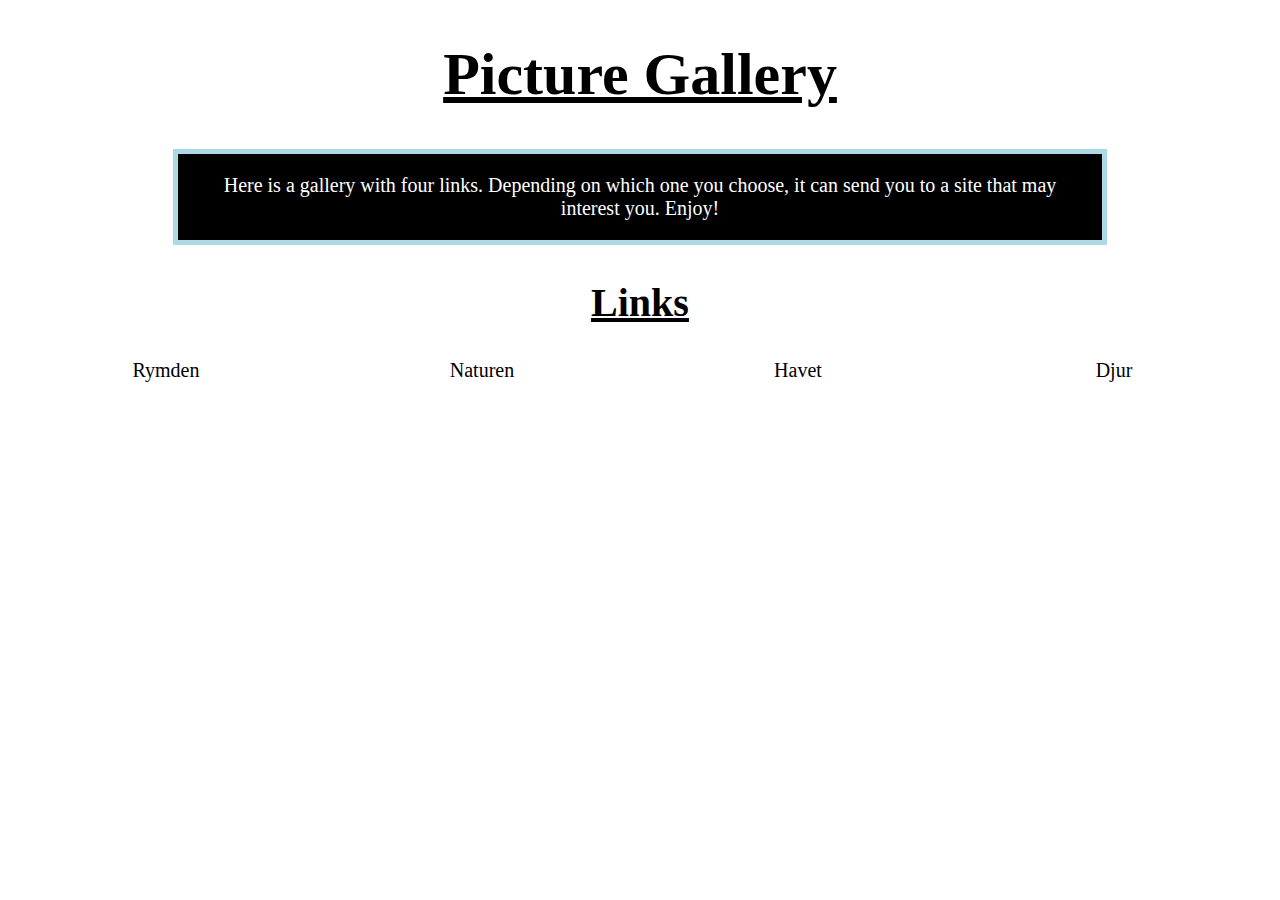
<file: index.html>
<!DOCTYPE html>
<html lang="en">
<head>
    <meta charset="UTF-8">
    <meta http-equiv="X-UA-Compatible" content="IE=edge">
    <meta name="viewport" content="width=device-width, initial-scale=1.0">
    <title>Picture Gallery</title>
    <link rel="stylesheet" href="./style.css">
</head>

<body>
    <h1 class="title-maingallery">Picture Gallery</h1>
    <p class="Intro-p">
        Here is a gallery with four links. Depending on which one you choose, it can send you to a site that may interest you. Enjoy!
    </p>
    
    <h2 class="Sub_title-main">Links</h2>
    <div class="main-grid">
        <div>
            <a href="./Rymden.html">Rymden</a>
        </div>
        <div>
            <a href="./Naturen.html">Naturen</a>
        </div>
        <div>
            <a href="./Havet.html">Havet</a>
        </div>
        <div>
            <a href="./Djur.html">Djur</a>
        </div>
    </div>
</body>

</html>
</file>
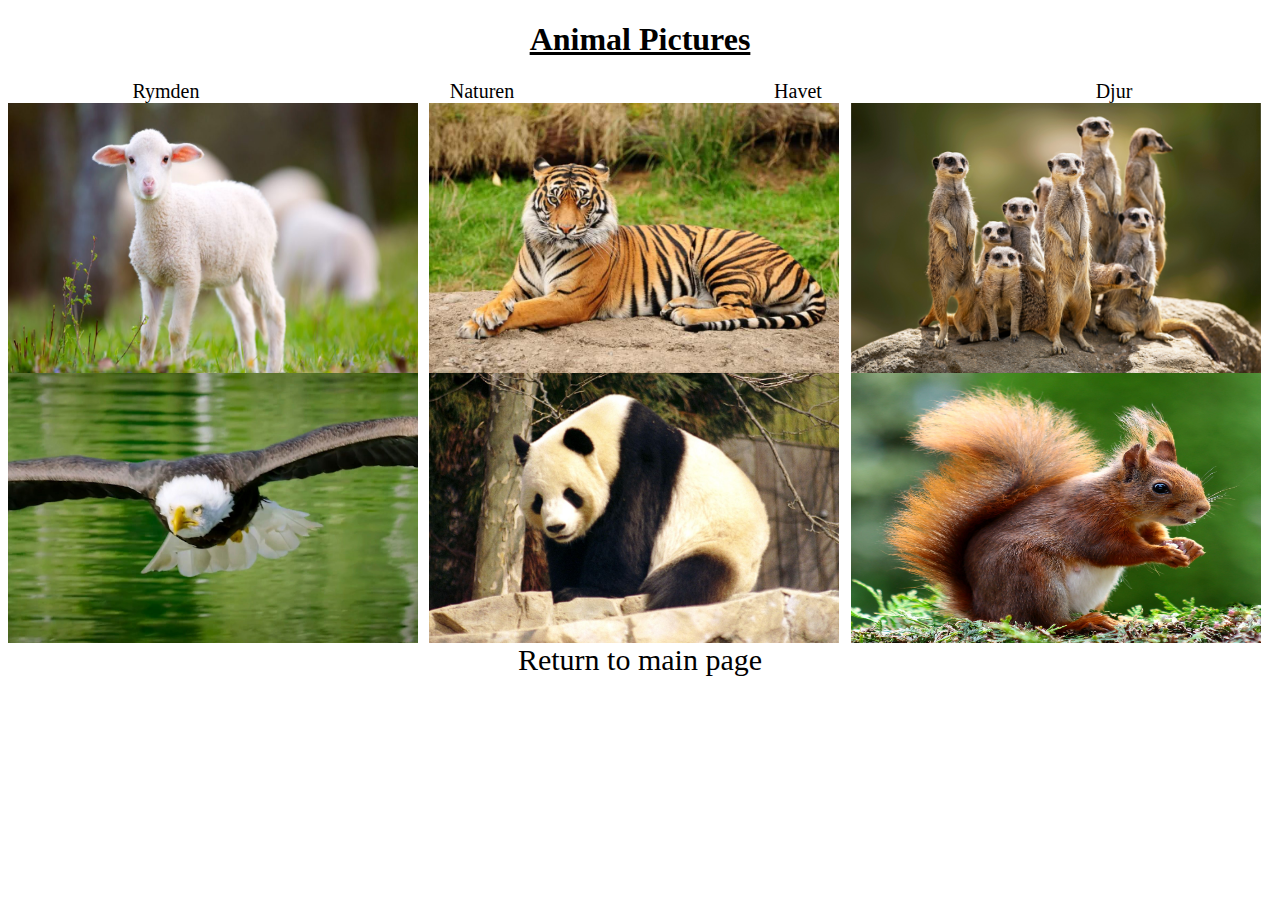
<file: Djur.html>
<!DOCTYPE html>
<html lang="en">
<head>
    <meta charset="UTF-8">
    <meta http-equiv="X-UA-Compatible" content="IE=edge">
    <meta name="viewport" content="width=device-width, initial-scale=1.0">
    <title>Animal</title>
    <link rel="stylesheet" href="./style.css">
</head>

<body>
    <h1 class="animal">Animal Pictures</h1>
    <div class="main-grid">
        <div>
            <a href="./Rymden.html">Rymden</a>
        </div>
        <div>
            <a href="./Naturen.html">Naturen</a>
        </div>
        <div>
            <a href="./Havet.html">Havet</a>
        </div>
        <div>
            <a href="./Djur.html">Djur</a>
        </div>

    </div>
    <div class="gallery">
        <img src="animal1.jpg" alt="First animal picture" width="410px" height="270px">
        <img src="animal2.jpg" alt="Second animal picture" width="410px" height="270px">
        <img src="animal3.jpg" alt="Third animal picture" width="410px" height="270px">
        <img src="animal4.jpg" alt="Fourth animal picture" width="410px" height="270px">
        <img src="animal5.jpg" alt="Fifth animal picture" width="410px" height="270px">
        <img src="animal6.jpg" alt="Sixth animal picture" width="410px" height="270px">
    </div>
    <div class="return">
        <a href="./index.html">Return to main page</a>
    </div>
</body>

</html>
</file>
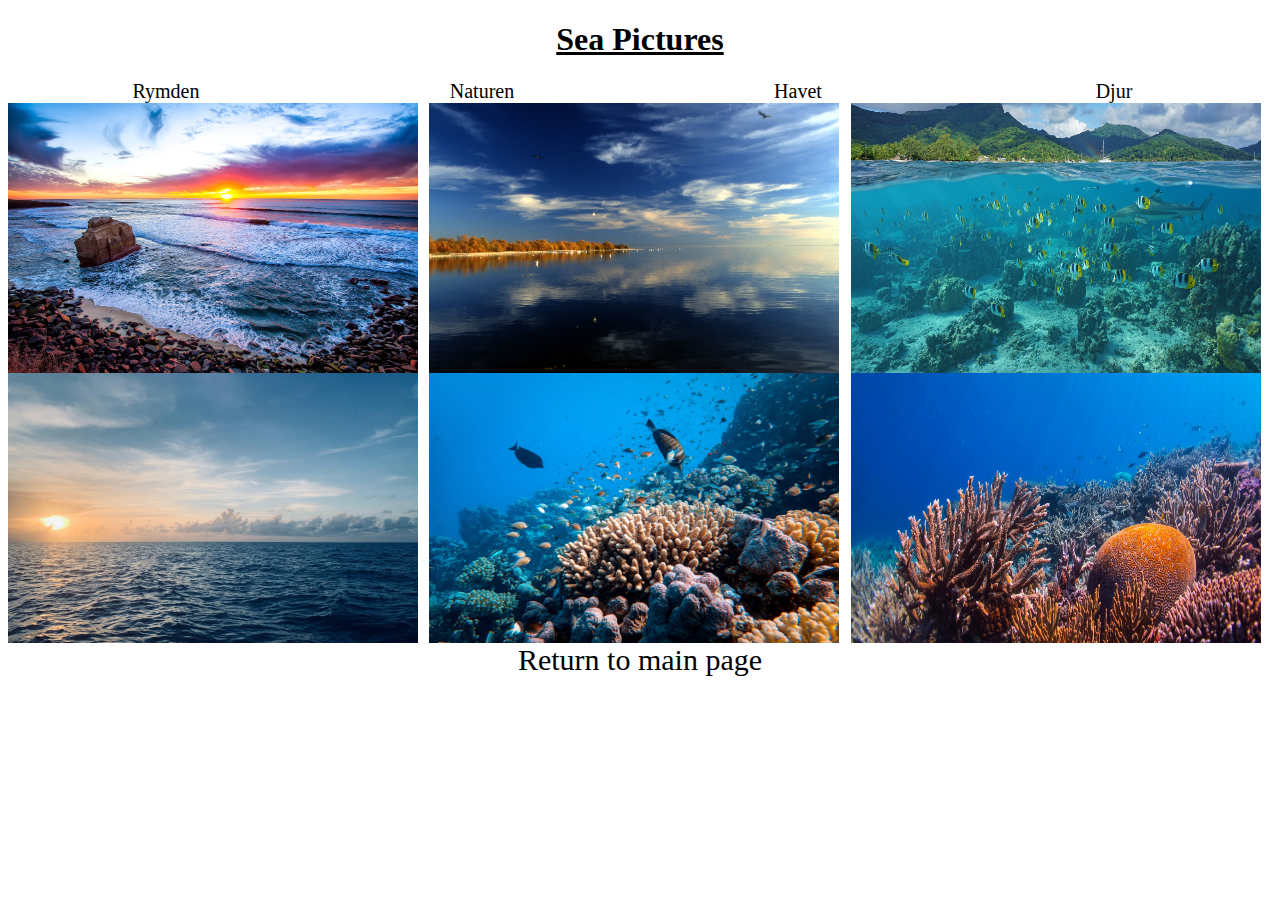
<file: Havet.html>
<!DOCTYPE html>
<html lang="en">
<head>
    <meta charset="UTF-8">
    <meta http-equiv="X-UA-Compatible" content="IE=edge">
    <meta name="viewport" content="width=device-width, initial-scale=1.0">
    <title>Sea</title>
    <link rel="stylesheet" href="./style.css">
</head>

<body>
    <h1 class="sea">Sea Pictures</h1>
    <div class="main-grid">
        <div>
            <a href="./Rymden.html">Rymden</a>
        </div>
        <div>
            <a href="./Naturen.html">Naturen</a>
        </div>
        <div>
            <a href="./Havet.html">Havet</a>
        </div>
        <div>
            <a href="./Djur.html">Djur</a>
        </div>

    </div>
    <div class="gallery">
        <img src="sea1.jpg" alt="First sea picture" width="410px" height="270px">
        <img src="sea2.jpg" alt="Second sea picture" width="410px" height="270px">
        <img src="sea3.jpg" alt="Third sea picture" width="410px" height="270px">
        <img src="sea4.jpg" alt="Fourth sea picture" width="410px" height="270px">
        <img src="sea5.jpg" alt="Fifth sea picture" width="410px" height="270px">
        <img src="sea6.jpg" alt="Sixth sea picture" width="410px" height="270px">
    </div>
    <div class="return">
        <a href="./index.html">Return to main page</a>
    </div>
</body>

</html>
</file>
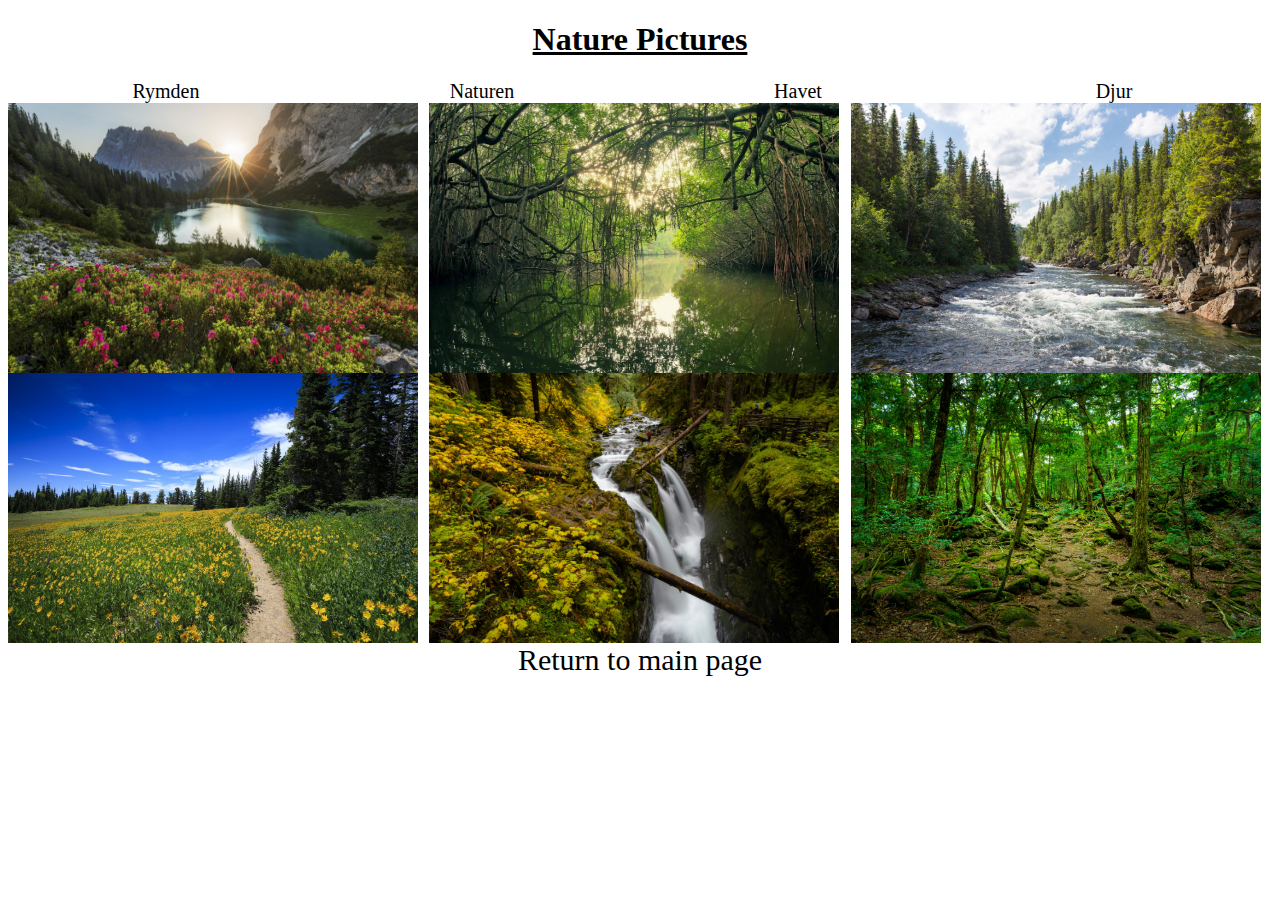
<file: Naturen.html>
<!DOCTYPE html>
<html lang="en">
<head>
    <meta charset="UTF-8">
    <meta http-equiv="X-UA-Compatible" content="IE=edge">
    <meta name="viewport" content="width=device-width, initial-scale=1.0">
    <title>Nature</title>
    <link rel="stylesheet" href="./style.css">
</head>

<body>
    <h1 class="nature">Nature Pictures</h1>
    <div class="main-grid">
        <div>
            <a href="./Rymden.html">Rymden</a>
        </div>
        <div>
            <a href="./Naturen.html">Naturen</a>
        </div>
        <div>
            <a href="./Havet.html">Havet</a>
        </div>
        <div>
            <a href="./Djur.html">Djur</a>
        </div>

    </div>
    <div class="gallery">
        <img src="nature1.jpg" alt="First nature picture" width="410px" height="270px">
        <img src="nature2.jpeg" alt="Second nature picture" width="410px" height="270px">
        <img src="nature 3.jpg" alt="Third nature picture" width="410px" height="270px">
        <img src="nature4.jpg" alt="Fourth nature picture" width="410px" height="270px">
        <img src="nature5.jpg" alt="Fifth nature picture" width="410px" height="270px">
        <img src="nature6.jpg" alt="Sixth nature picture" width="410px" height="270px">
    </div>
    <div class="return">
        <a href="./index.html">Return to main page</a>
    </div>
</body>

</html>
</file>
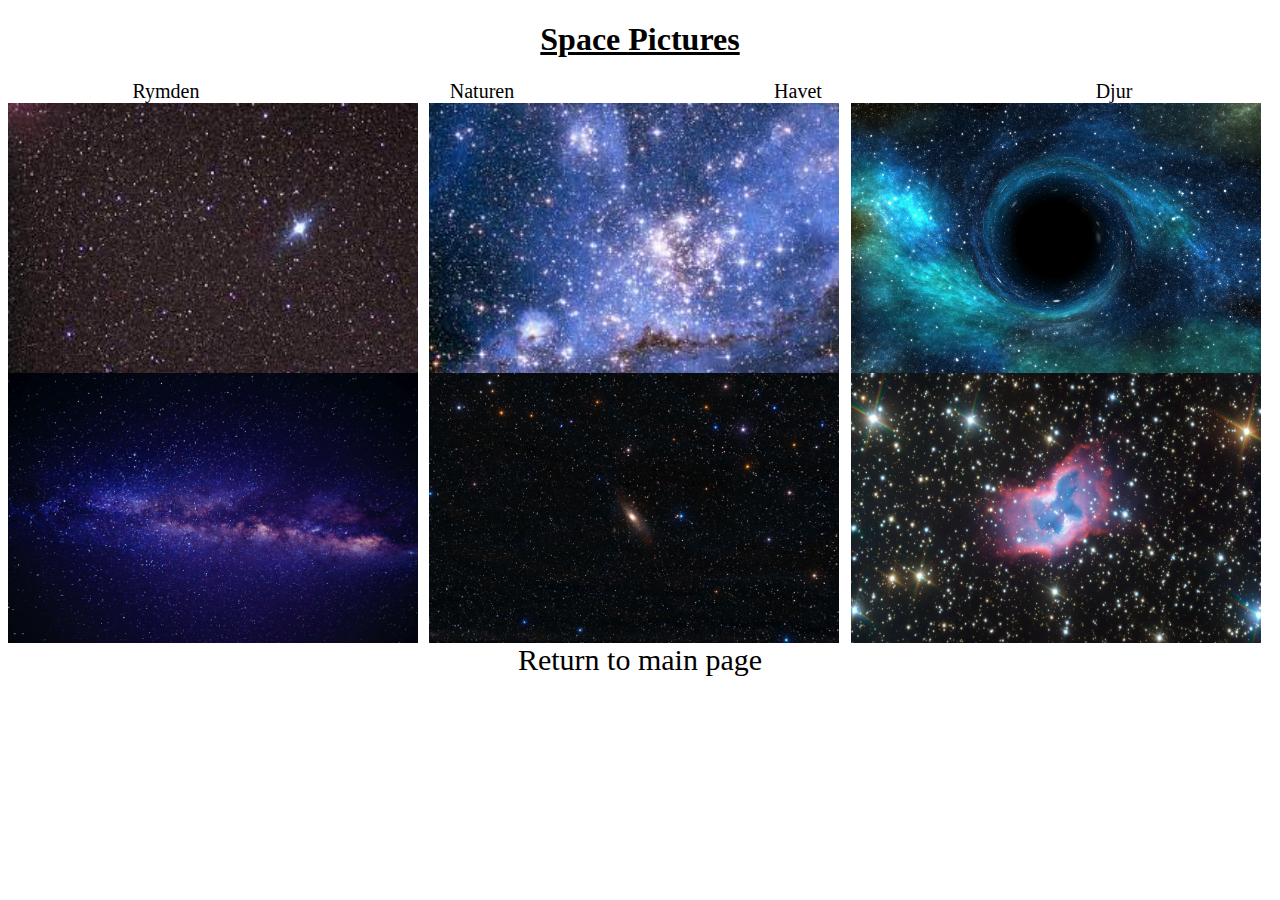
<file: Rymden.html>
<!DOCTYPE html>
<html lang="en">
<head>
    <meta charset="UTF-8">
    <meta http-equiv="X-UA-Compatible" content="IE=edge">
    <meta name="viewport" content="width=device-width, initial-scale=1.0">
    <title>Space</title>
    <link rel="stylesheet" href="./style.css">
</head>

<body>
    <h1 class="space">Space Pictures</h1>
    <div class="main-grid">
        <div>
            <a href="./Rymden.html">Rymden</a>
        </div>
        <div>
            <a href="./Naturen.html">Naturen</a>
        </div>
        <div>
            <a href="./Havet.html">Havet</a>
        </div>
        <div>
            <a href="./Djur.html">Djur</a>
        </div>

    </div>
    <div class="gallery">
        <img src="rymd1.jpeg" alt="First space picture" width="410px" height="270px">
        <img src="rymd2.jpeg" alt="Second space picture" width="410px" height="270px">
        <img src="rymd3.jpg" alt="Third space picture" width="410px" height="270px">
        <img src="rymd4.jpeg" alt="Fourth space picture" width="410px" height="270px">
        <img src="rymd5.2.jpg" alt="Fifth space picture" width="410px" height="270px">
        <img src="rymd6.jpg" alt="Sixth space picture" width="410px" height="270px">
    </div>
    <div class="return">
        <a href="./index.html">Return to main page</a>
    </div>
</body>

</html>
</file>
<file: style.css>
.main-grid{
    display: grid;
    grid-template-columns: 25% 25% 25% 25%;
    text-align: center;
    font-size: 20px;
}

.title-maingallery{
    font-size: 60px;
    text-align: center;
    text-decoration: underline;
}

.Intro-p{
    text-align: center;
    font-size: 20px;
    padding: 20px;
    border: 5px lightblue solid;
    width: 70%;
    margin: auto;
    background-color: black;
    color: white;
}

.Sub_title-main{
    text-align: center;
    font-size: 40px;
    text-decoration: underline;
}

.gallery {
    display: grid;
    grid-template-columns: 1fr 1fr 1fr;
}

.space{
    text-align: center;
    text-decoration: underline;
}

.nature{
    text-align: center;
    text-decoration: underline;
}

.sea{
    text-align: center;
    text-decoration: underline;
}

.animal{
    text-align: center;
    text-decoration: underline;
}

.return{
    text-align: center;
    font-size: 30px;
    color: black;
}

a{
    text-decoration: none;
    color: black;
}

a:hover{
    color: red;
}
</file>
